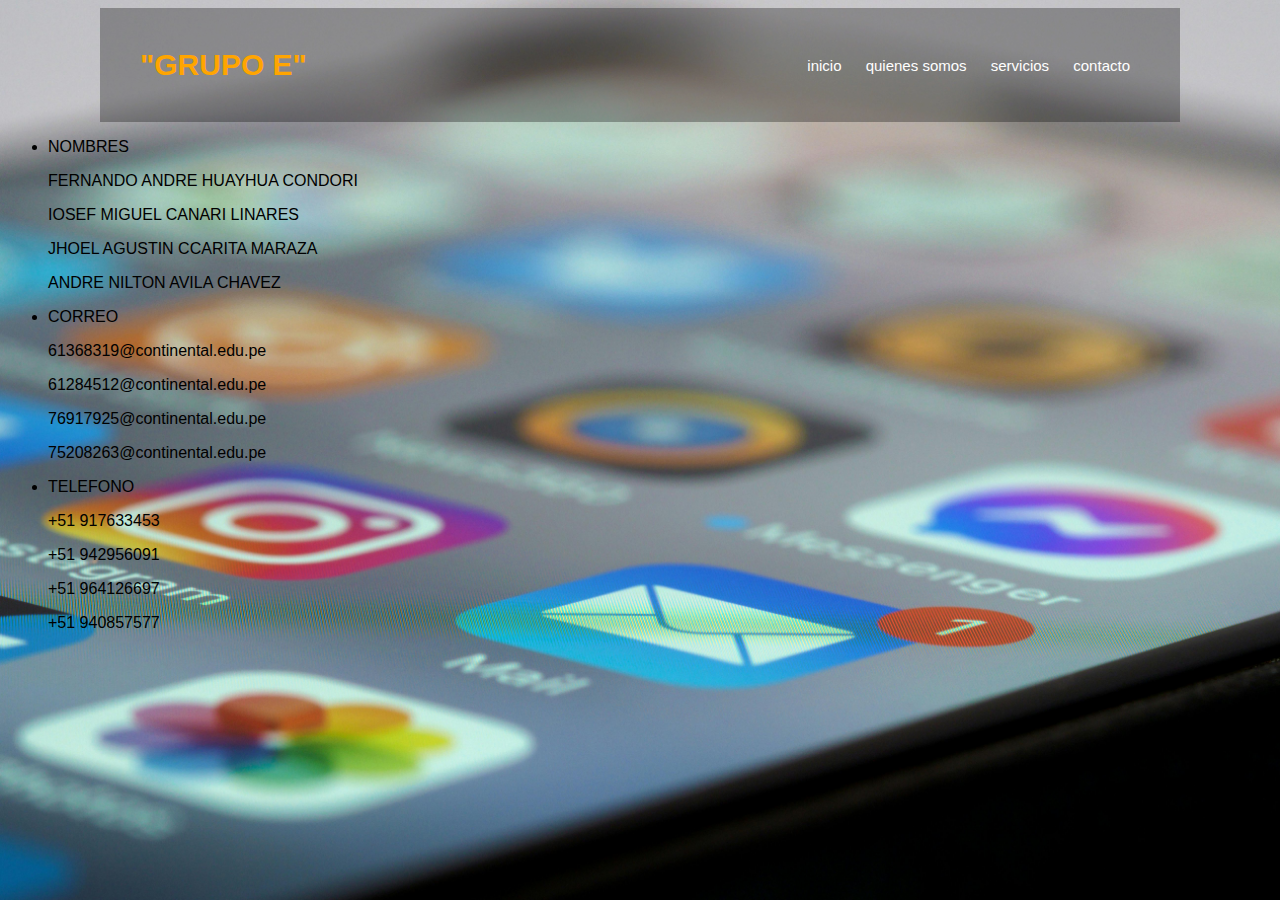
<file: contactanos.html>
<html>
  <head>
    <meta charset="UTF-8">
    <title>menu de opciones</title>
    <link rel="stylesheet" type="text/css" href="contactanos.css"> <head>
  </head>  
<body>
  <header>
        <div class="navbarr">
            <h1>"GRUPO E" </h1>
            <ul class="navlinks">
            <li><a href="index.html">inicio</a></li>
            <li><a href="quienes Somos.html">quienes somos</a></li>
            <li><a href="servicios.html">servicios</a></li>
            <li> <a href="contactanos.html">contacto</a></li>
            </ul>
        </div>
    </header>  
  </body> 
        <div>
        <ul class="menu">
            <li><a>NOMBRES</a></li>
            <P>FERNANDO ANDRE HUAYHUA CONDORI</P>
            <P>IOSEF MIGUEL CANARI LINARES </P>
            <P>JHOEL AGUSTIN CCARITA MARAZA</P>
            <P>ANDRE NILTON AVILA CHAVEZ</P>
            <li><a>CORREO</a></li>
            <P>61368319@continental.edu.pe</P>
            <P>61284512@continental.edu.pe</P>
            <P>76917925@continental.edu.pe</P>
            <P>75208263@continental.edu.pe</P>
            <li><a>TELEFONO</a></li>
            <P>+51 917633453</P>
            <P>+51 942956091</P>
            <P>+51 964126697</P>
            <P>+51 940857577</P>
        </ul>  
      </div>
</html>
</file>
<file: contactanos.css>
body{
    font-family: Arial, Helvetica, sans-serif;
    background-image: url(imagenes/contacto.jpg);
    background-size: cover;
}
.nav-links {
    list-style: none;         
    display: flex;           
    gap: 20px;                
    margin: 0;
    padding: 0;
    flex: 1;                  
    justify-content: flex-end;
    font-size: 20px; 
  }
  
.nav-links li a {
    color: orange;
    text-decoration: none;
    display: block;
}
.navbarr{
    list-style: none;
    padding: 0;
    background: grey;
    width: 90%;
    max-width: 1000px;
    margin: auto;
}
.navbarr {
    display: flex;
    justify-content: space-between; 
    align-items: center;
    padding: 20px 40px;
    background-color: rgba(0, 0, 0, 0.3);
    color: orange;
    font-size: 15px
  }
.navbarr li a{
    text-decoration: none;
    color:white;
    padding: 10px;
    display: block;   
}

.navbarr li{
    display: inline-block;
    text-align: left;
}

.navbarr a:hover{
    color:grey;
}
.menu {
    color:black;
    text-decoration: none;
    display: block;          
}
</file>
